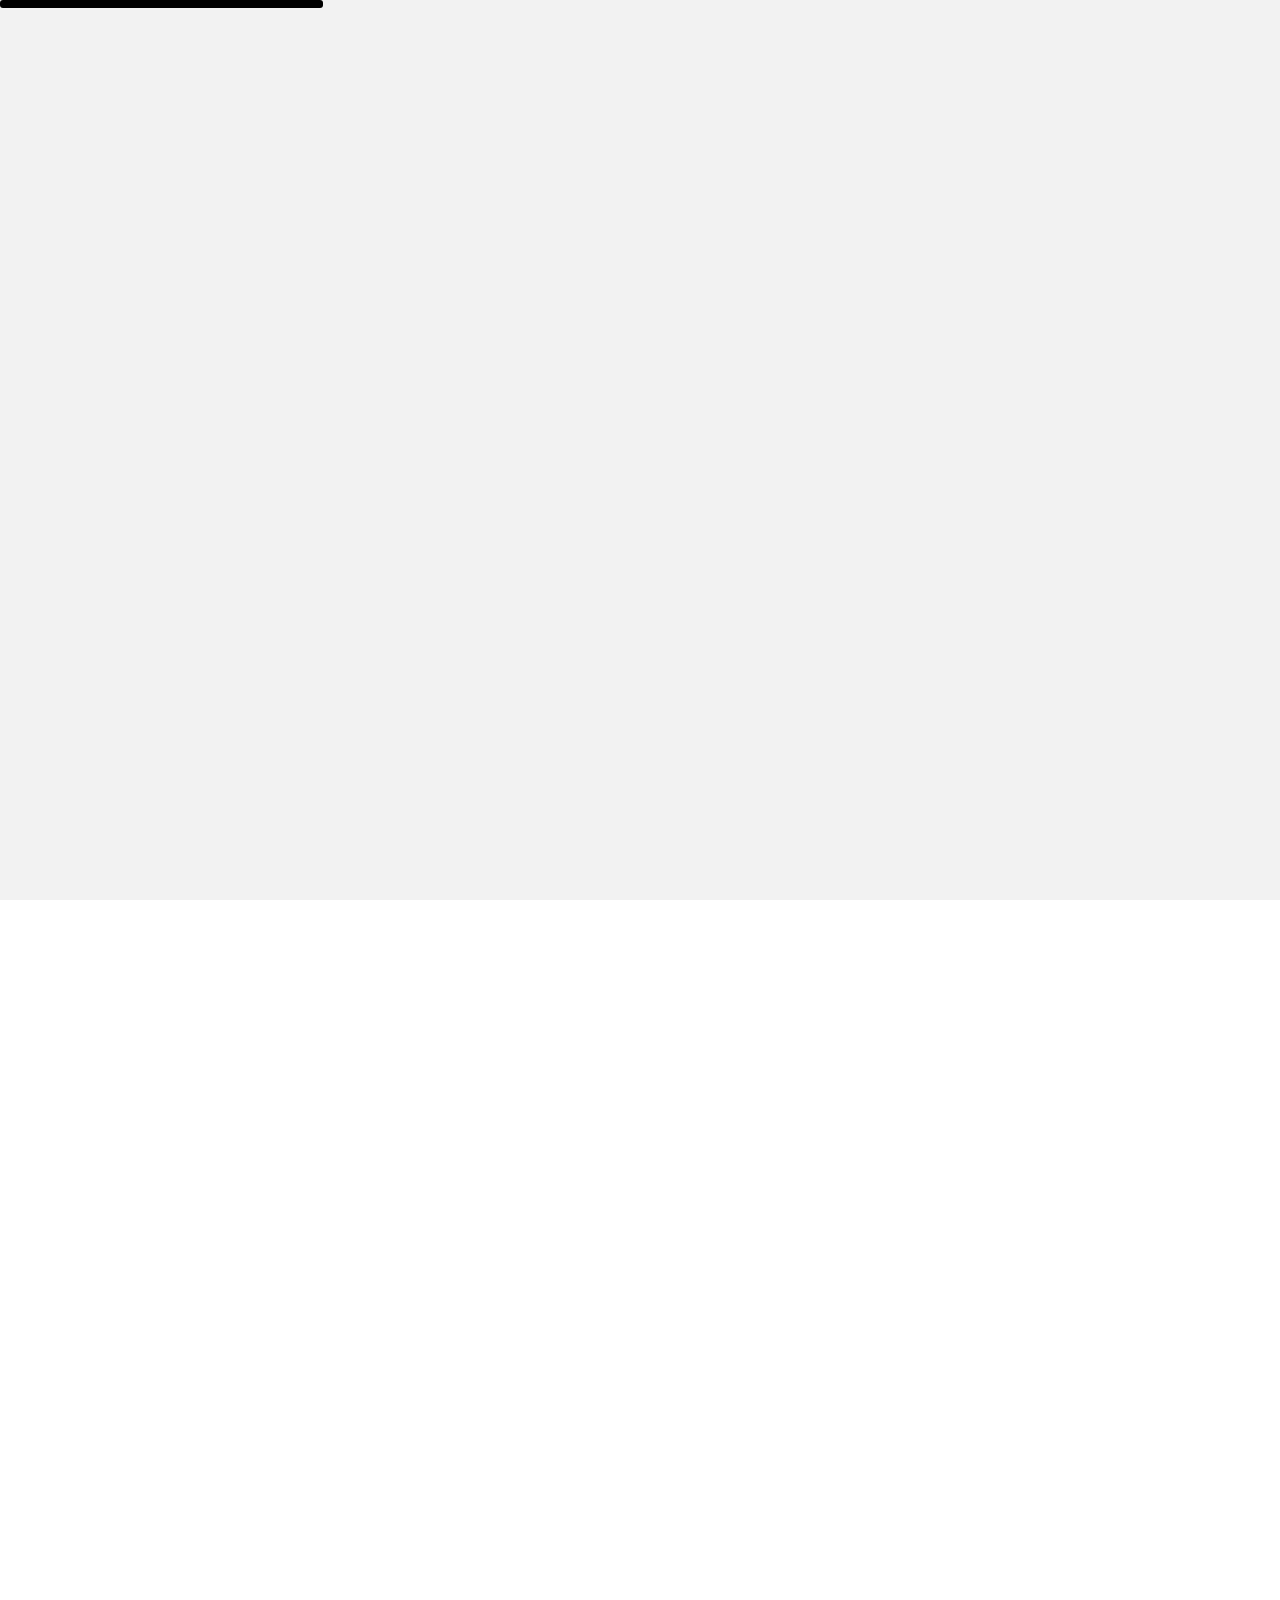
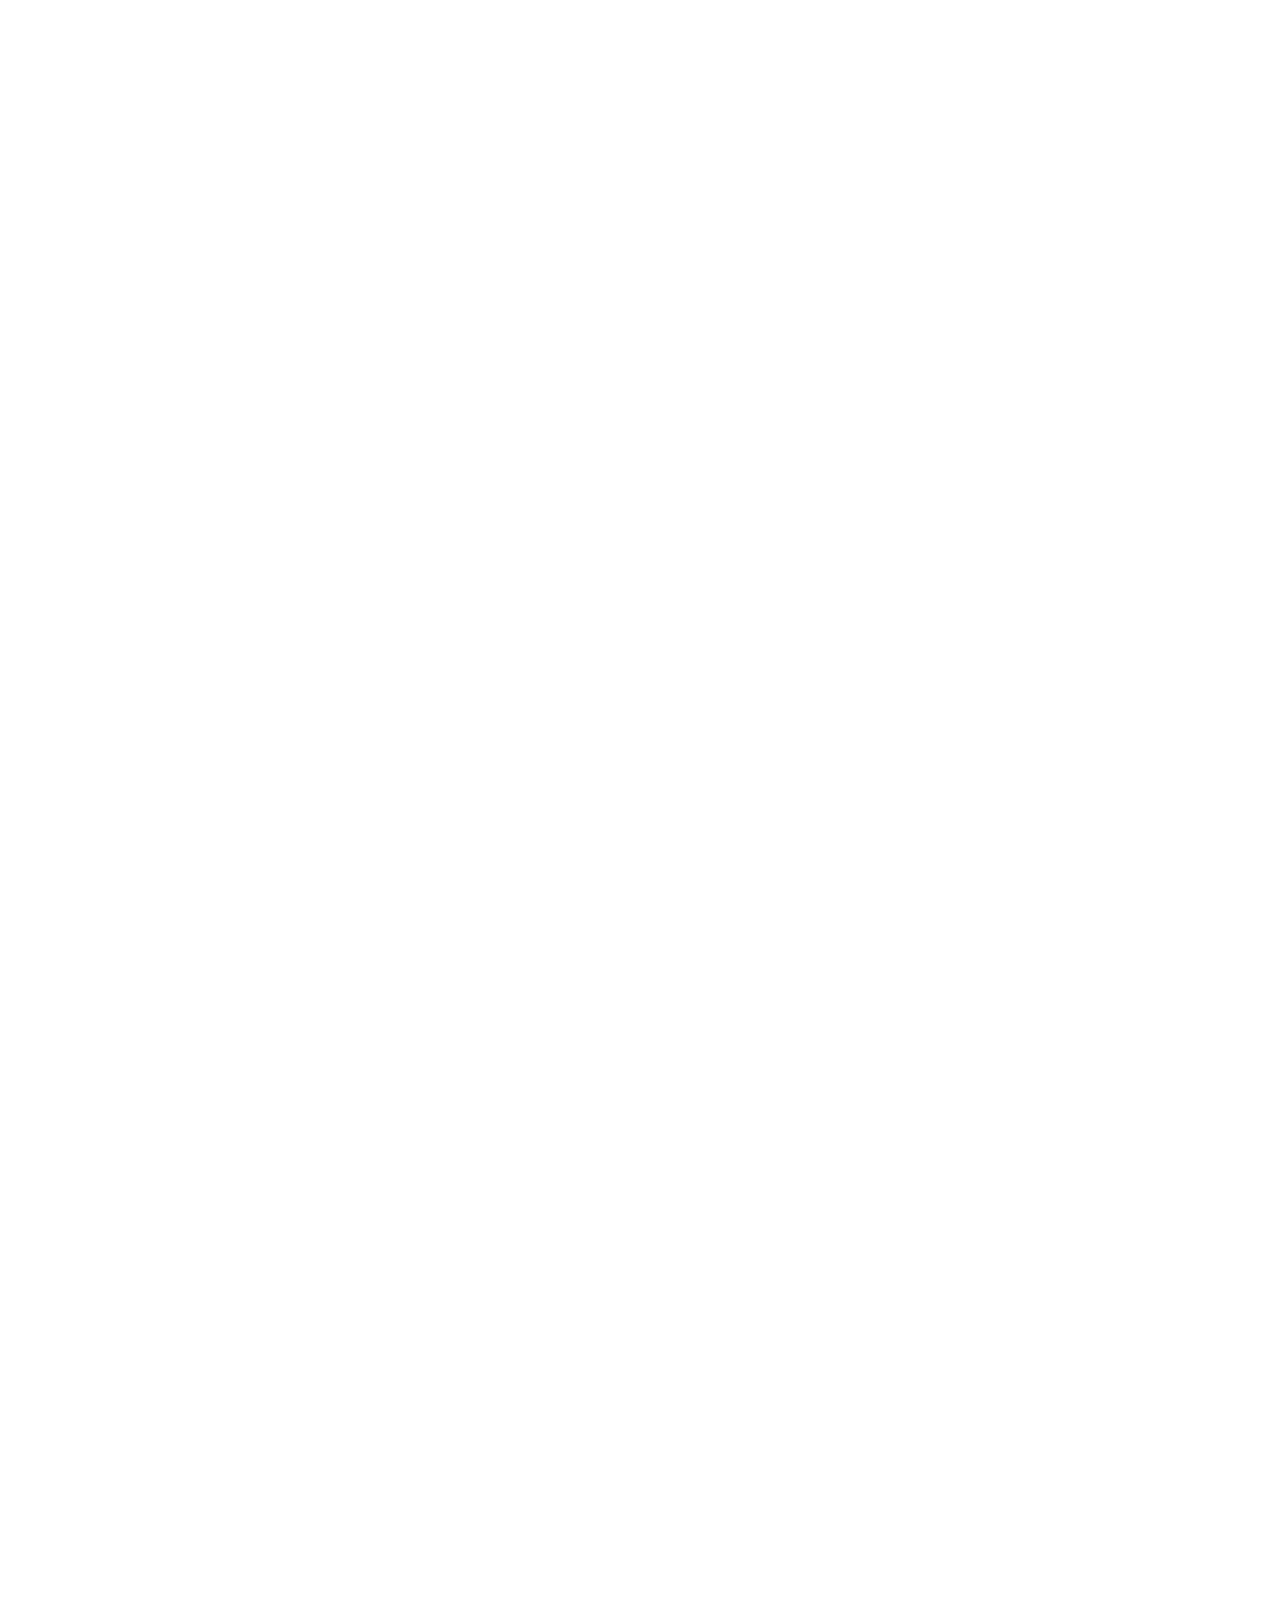
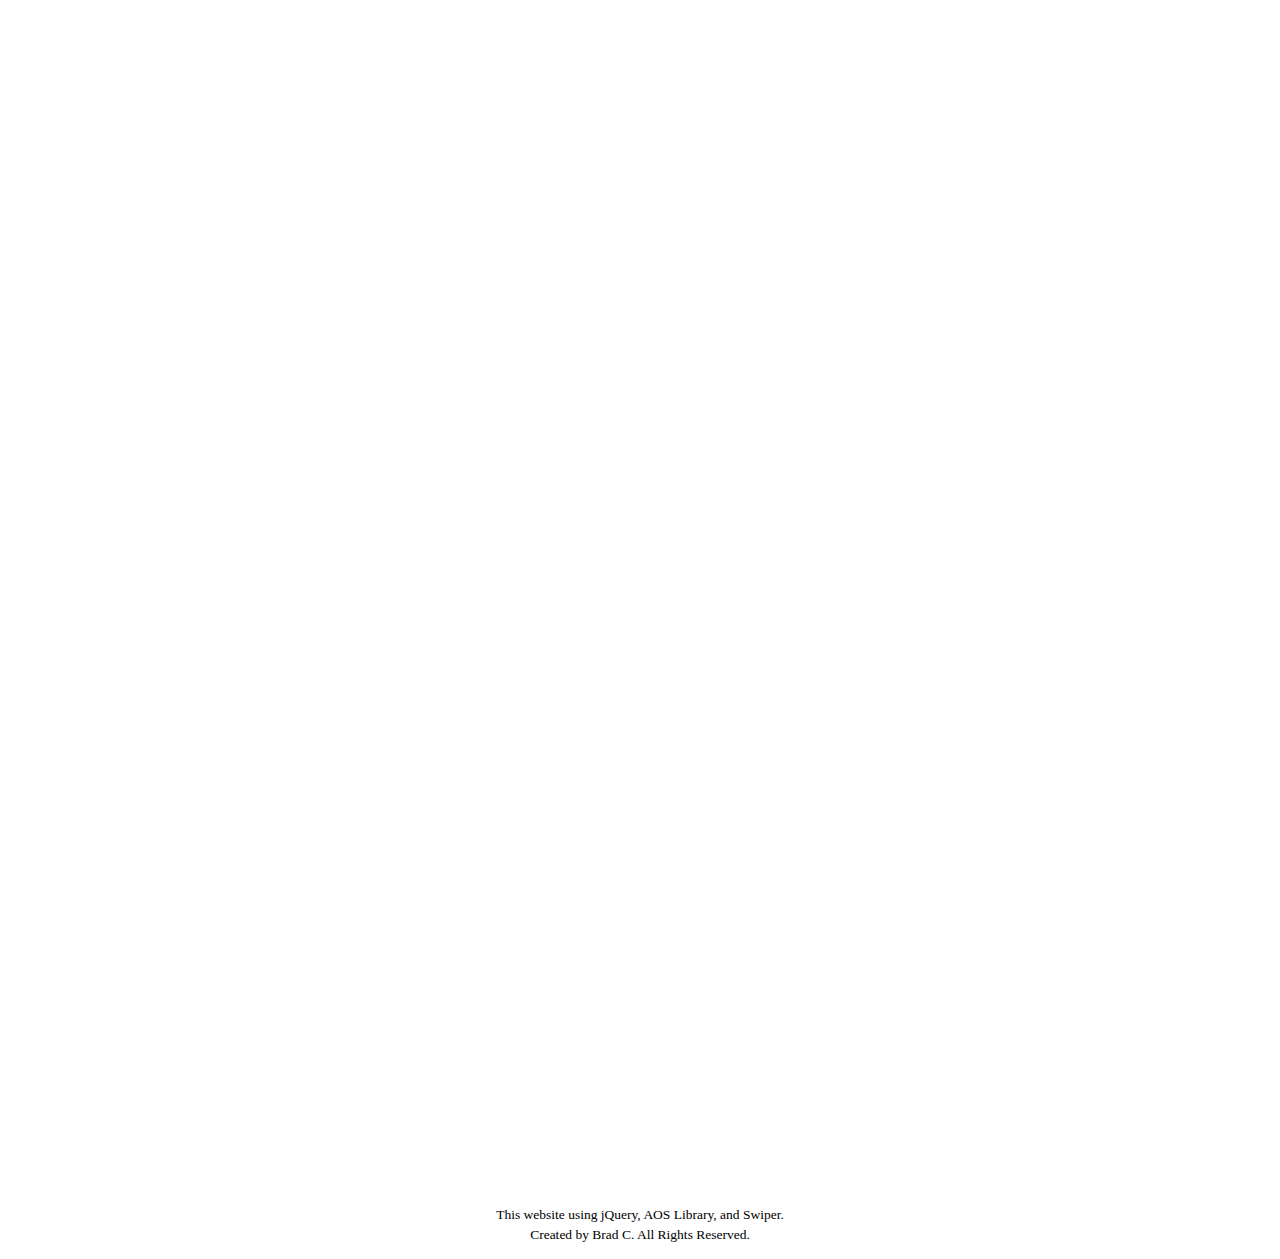
<file: index.html>
<!DOCTYPE html>
<html>

<head>

    <meta charset="utf-8">
    <title>who am I | I am who (・ω・)</title>
    <link rel="icon" href="./Image/Icon/Web Icon.ico" type="image/x-icon">
    <meta name="description" content="一個普通人的自我介紹，網站若無正常顯示請按 Crtl+F5 或 Crtl+Shift+R">
    <meta name="viewport" content="width=device-width, user-scalable=no, initial-scale=1.0, minimum-scale=1.0">
    <meta name="robots" content="none">

    <script src="https://ajax.googleapis.com/ajax/libs/jquery/3.6.0/jquery.min.js"></script>
    <script>window.jQuery || document.write('<script src="./Javascript/jQuery-3.6.0.min.js"><\/script>')</script>

    <script src="./Javascript/index.js" type="text/javascript"></script>
    <link rel="stylesheet" type="text/css" href="./Css/index.css">

    <script src="./Javascript/Aos.js" type="text/javascript"></script>
    <script>window.jQuery || document.write('<script src="https://unpkg.com/aos@2.3.1/dist/aos.js"><\/script>')</script>
    <link rel="stylesheet" type="text/css" href="./Css/Aos.css">
    <script>window.StyleSheet || document.write('<link rel="stylesheet" type="text/css" href="https://unpkg.com/aos@2.3.1/dist/aos.css">')</script>

    <script src="./Javascript/Swiper-Bundle.min.js" type="text/javascript"></script>
    <script>window.jQuery || document.write('<script src="https://cdn.jsdelivr.net/npm/swiper@8/swiper-bundle.min.js"><\/script>')</script>
    <link rel="stylesheet" type="text/css" href="./Css/Swiper-Bundle.min.css">

</head>

<body>

    <!--↓ Web Loading Progress Bar ↓-->
    <div class='progress' id="progress_div">
        <div class='bar' id='bar1'></div>
        <div class='percent' id='percent1'></div>
    </div>
    <!--↑ Web Loading Progress Bar ↑-->

    <header>
        <div data-aos="fade-down" data-aos-easing="linear" data-aos-delay="1000" data-aos-duration="1500">
            <img src="./Image/Cover/Top.jpg" alt="Top.jpg" style="border-radius: 10px;">
            <p class="illustrate">※ Illustrate By Midjourney™</p>
        </div>
    </header>

    <p class="language"><br>l&nbsp&nbsp&nbsp<a href="javascript:void(0)" onclick="change_language('cn')"
            title="中文">中文</a>&nbsp&nbsp&nbspll&nbsp&nbsp&nbsp<a href="javascript:void(0)"
            onclick="change_language('jp')" title="日本語">日本語</a>&nbsp&nbsp&nbspll&nbsp&nbsp&nbsp<a
            href="javascript:void(0)" onclick="change_language('en')" title="English">English</a>&nbsp&nbsp&nbspl</p>

    <section class="part flexbox">
        <div class="left">
            <div data-aos="fade-right" data-aos-duration="1500">
                <h1>About Me ¹</h1>
                <p class="chinese" style="display: block;">台嘎好，這裡是牙膏，有微社恐的宅宅
                    <br>中文 OK || 英文 OK || 日語 N87
                    <br>很普通的普通人，興趣很廣但都不深
                    <br>交友就看投不投緣，合者聚不合者散
                    <br>想聊天認識右邊有 FB 和 TG 可以直接加
                    <br>但先打個預防針，本人講話比較直接
                    <br>歡迎繼續往下瀏覽了解更多的我
                    <br>或是右上有個酷叉叉可以直接點下去
                </p>
                <p class="japanese" style="display: none;">ブラッドと申します。軽度コミュ障のおたく。
                    <br>中国語 OK | 英語 OK | 日本語ちょっとだけ
                    <br>ごく普通の人、興味は広いが深くない。
                    <br>友情？なるがままに、無理はできない。
                    <br>私の連絡先は右側にあります。
                    <br>よかったら交換できる。でも正直言って私は
                    <br>非常に直接的な話し方をする。わざとじゃない。
                    <br>私についてもっと知るために読んでください。
                    <br>または、右上の「X」をクリックしてください。
                </p>
                <p class="english" style="display: none;">Hi, here is Brad. A homebody has little <span
                        title="Social Anxiety Disorder">SAD</span>.
                    <br>Chinese OK | English OK | Japanese pretty limited
                    <br>Just a normal man, interest is wide but not deep.
                    <br>Friendship? Let it be. You can’t force it.
                    <br>My contact information is on the right side.
                    <br>You can add it directly. But let me speak frankly,
                    <br>I'm a straightforward guy. I didn’t mean it.
                    <br>Continue to scroll down if you want to know more.
                    <br>Or there's a cool "X" at the upper right corner can click it.
                </p>
            </div>
        </div>
        <div class="right">
            <div data-aos="fade-left" data-aos-duration="1500">
                <img class="profile" src="./Image/Icon/Profile.jpg" alt="Profile.jpg">
                <div class="contact">
                    <div class="con-icon">
                        <a href="https://www.facebook.com/boliderian" target="_blank" title="My Facebook (≧∀≦)ゞ">
                            <img src="./Image/Icon/Facebook.png" alt="Facebook.png" />
                        </a>
                    </div>
                    <div class="con-icon">
                        <a href="https://t.me/nothing_brad" target="_blank" title="My Telegram (≧∀≦)ゞ">
                            <img src="./Image/Icon/Telegram.png" alt="Telegram.png" />
                        </a>
                    </div>
                </div>
            </div>
        </div>
    </section>

    <section class="part flexbox">
        <div class="left">
            <div data-aos="fade-down" data-aos-duration="1500">
                <div class="swiper mySwiper">
                    <div class="swiper-wrapper">
                        <div class="swiper-slide"><img src="./Image/Body/Badminton.jpg" alt="Badminton.jpg"></div>
                        <div class="swiper-slide"><img src="./Image/Body/Work Out.jpg" alt="Work Out.jpg"></div>
                        <div class="swiper-slide"><img src="./Image/Body/Swimming.jpg" alt="Swimming.jpg"></div>
                        <div class="swiper-slide"><img src="./Image/Body/Piano.jpg" alt="Piano.jpg"></div>
                    </div>
                    <div class="swiper-pagination"></div>
                    <div class="swiper-button-next"></div>
                    <div class="swiper-button-prev"></div>
                </div>
            </div>
        </div>
        <div class="right">
            <div data-aos="fade-down" data-aos-duration="1500">
                <h1>Spare Time ²</h1>
                <p class="chinese" style="display: block;">平時運動喜歡打羽球、健身和游泳
                    <br>只要不運動就會渾身不對勁的怪人
                    <br>有學過一點鋼琴，但只會在心情差的時候彈
                    <br>
                    <br>有玩遊戲、看動畫，但沒看任何 V
                </p>
                <p class="japanese" style="display: none;">バドミントン、筋トレ、水泳が好き。
                    <br>運動しないと変な感じがする人。
                    <br>ピアノも弾けますが、あまり上手ではない。
                    <br>それに、悲しいことがあったときだけやるんだ。
                    <br>
                    <br>ゲーム、アニメ、Vtuber は見ない。
                </p>
                <p class="english" style="display: none;">I like playing badminton, jogging, working out and swimming.
                    <br>As long as I don't exercise, I will feel strange and weird.
                    <br>I play the piano, but not very well. And I only do it when I'm upset.
                    <br>
                    <br>Gaming, Anime, but I don't watch any Vtuber.
                </p>
            </div>
        </div>
    </section>

    <section class="part flexbox">
        <div class="left">
            <div data-aos="fade-down-right" data-aos-duration="1500">
                <h1>Games ³</h1>
                <p class="chinese" style="display: block;">遊戲的部分，其實坑滿多的，比較常玩
                    <br>Apex、R6、WarThunder 和 Minecraft
                    <br>手遊有玩碧藍航線、原神和星穹鐵道
                </p>
                <p class="japanese" style="display: none;">ゲームの部分で、最近よくプレイしているゲームは
                    <br>Apex、R6、WarThunder と Minecraft。
                    <br>ソシャゲ：アズールレーン、原神、スターレイル。
                </p>
                <p class="english" style="display: none;">Talk to games. I play lots of games, like
                    <br>Apex、R6、WarThunder and Minecraft.
                    <br>Moblie game Azur Lane, Genshin Impact and Star Rails.
                </p>
            </div>
        </div>
        <div class="right">
            <div data-aos="fade-up-left" data-aos-duration="1500">
                <img class="clip-trapezoid-ds" src="./Image/Body/Games.jpg" alt="Games.jpg">
            </div>
        </div>
    </section>

    <section class="part flexbox">
        <div class="left">
            <div data-aos="fade-up-left" data-aos-duration="1500">
                <img class="clip-trapezoid-us" src="./Image/Body/Anime.jpg" alt="Anime.jpg">
            </div>
        </div>
        <div class="right">
            <div data-aos="fade-down-right" data-aos-duration="1500">
                <h1>Anime ⁴</h1>
                <p class="chinese" style="display: block;">動畫基本上各季新番討論度不錯的都會看
                    <br>特別是療育番跟搞笑番一定會看
                    <br>社畜需要多點治癒正能量緩解職場上的殘酷
                    <br>
                    <br>聲優主推工藤晴香
                    <br>歌手主推 milet
                </p>
                <p class="japanese" style="display: none;">基本的に、話題性のあるアニメはよく見る。
                    <br>特に感動的なと面白いアニメは必ず見ます。
                    <br>職場の残酷さを和らげるために、
                    <br>ポジティブなエネルギーが必要だからです。
                    <br>
                    <br>好きな声優、工藤晴香。
                    <br>好きな歌手、milet。
                </p>
                <p class="english" style="display: none;">Basically, I watch every anime has a good discussion.
                    <br>Especially touching or funny anime. I'll' definitely watch it.
                    <br>Cause I need some positive energy to ease the cruelty of workplace.
                    <br>
                    <br>Favorite voice actress, Kudou Haruka.
                    <br>Favorite singer, milet.
                </p>
            </div>
        </div>
    </section>

    <section class="part flexbox">
        <div class="left">
            <div data-aos="fade-up" data-aos-duration="1500">
                <h1>Others ⁵</h1>
                <p class="chinese" style="display: block;">資管系畢業，現在是個社畜軟體工程師
                    <br>喜歡研究電腦硬體，也喜歡研究資訊界的新知
                    <br>不過啊都沒有到很精通就是了，畢竟嘛
                    <br>資管系的特點就是什麼都學什麼都不精通
                    <br>
                    <br>偶爾下廚料理填飽自己，也有在玩攝影
                    <br>但只是用手機隨手拍的，連業餘都稱不上
                </p>
                <p class="japanese" style="display: none;">情報管理学科卒業、現在はソフト開発者です。
                    <br>PC の新しい科学技術情報を勉強するのが好き。
                    <br>でも、あまり上手ではない。結局、情報管理学科
                    <br>の特徴は何でも学ぶが、何も得意ではない。
                    <br>
                    <br>料理が好きで、写真も好きです。
                    <br>アマチュアでもないのに、
                    <br>スマホで写真を撮っているだけ。
                </p>
                <p class="english" style="display: none;">Graduated from the Department of Information Management.
                    <br>Now working as a software engineer.
                    <br>Like study hardware and new sci. & tech. info. about computer.
                    <br>But not very proficient is it, After all...The characteristic
                    <br>of IM is they learn everything and unproficient in everything.
                    <br>
                    <br>Sometimes cooking, and also like photography.
                    <br>But just a cellphone camera lover, not even an amateur.
                </p>
            </div>
        </div>
        <div class="right">
            <div data-aos="fade-up" data-aos-duration="1500">
                <div class="swiper mySwiper">
                    <div class="swiper-wrapper">
                        <div class="swiper-slide"><img src="./Image/Body/Construction.jpg" alt="Construction.jpg"></div>
                        <div class="swiper-slide"><img src="./Image/Body/Cooking.jpg" alt="Cooking.jpg"></div>
                        <div class="swiper-slide"><img src="./Image/Body/Photographic.jpg" alt="Photographic.jpg"></div>
                    </div>
                    <div class="swiper-pagination"></div>
                    <div class="swiper-button-next"></div>
                    <div class="swiper-button-prev"></div>
                </div>
            </div>
        </div>
    </section>

    <!-- <footer>
        <div data-aos="zoom-in" data-aos-duration="1500">
            <img src="./Image/Cover/Bottom.jpg" alt="Bottom.jpg">
            <p class="illustrate">※ Illustrate By Midjourney™</p>
        </div>
    </footer> -->

    <div class="quote">
        <p>This website using jQuery, AOS Library, and Swiper.
            <br>Created by Brad C. All Rights Reserved.
        </p>
    </div>

    <input type="hidden" id="progress_width" value="0">

</body>

</html>
</file>
<file: Css/index.css>
html {
    background-image: url("../Image/Background.jpg");
    background-size: 100%;
    background-repeat: repeat-y;
    background-attachment: fixed;
}

body {
    position: relative;
    height: 100%;
    width: auto;
}

img {
    max-width: 100%;
    height: auto;
}

a:link {
    text-decoration: none;
    color: black;
}

a:visited {
    text-decoration: none;
    color: black;
}

a:hover {
    text-decoration: underline;
    color: gray;
}

a:active {
    text-decoration: none;
    color: black;
}

header {
    position: relative;
}

section {
    height: auto;
    width: 90%;
    margin-left: 5%;
    margin-right: 5%;
    margin-top: 8%;
}

footer {
    margin-top: 8%;
}

/* ↓ Font-Style ↓ */
/*EN H1 Font*/
@font-face {
    font-family: "foxlite";
    src: url(../Font/Foxlite.woff)  format("woff"),
    url(../Font/Foxlite.ttf)  format("truetype");
}

/*EN Index Font*/
@font-face {
    font-family: "mufanpfs";
    src: url(../Font/Mufanpfs.woff)  format("woff"),
    url(../Font/Mufanpfs.ttf)  format("truetype");
}

/*JP Index Font*/
@font-face {
    font-family: "setofont";
    src: url(../Font/SetoFont.woff)  format("woff"),
    url(../Font/SetoFont.ttf)  format("truetype");
}

/*ZH-TW Index Font*/
@font-face {
    font-family: "naikai";
    src: url(../Font/NaikaiFont.woff)  format("woff"),
    url(../Font/NaikaiFont.ttf)  format("truetype");
}

/* Language Option Font*/
@font-face {
    font-family: "honmaru";
    src: url(../Font/Honmaru.woff) format("woff"),
    url(../Font/Honmaru.ttf)  format("truetype");
}

h1 {
    font-family: foxlite;
    font-size: 6vmin;
    text-align: center;
    color: black;
}

.chinese {
    font-family: naikai;
    font-size: 3.5vmin;
    text-align: center;
    line-height: 150%;
    color: black;
}

.english {
    font-family: mufanpfs;
    font-size: 4vmin;
    text-align: center;
    color: black;
}

.japanese {
    font-family: setofont;
    font-size: 3.5vmin;
    text-align: center;
    color: black;
}

.language {
    font-family: honmaru;
    font-size: 3.5vmin;
    text-align: center;
    color: black;
}

/* ↑ Font-Style ↑ */

/* ↓ Slider ↓ */
.swiper {
    width: 100%;
    height: 100%;
}

.swiper-slide {
    text-align: center;
    font-size: 18px;

    display: -webkit-box;
    display: -ms-flexbox;
    display: -webkit-flex;
    display: flex;
    -webkit-box-pack: center;
    -ms-flex-pack: center;
    -webkit-justify-content: center;
    justify-content: center;
    -webkit-box-align: center;
    -ms-flex-align: center;
    -webkit-align-items: center;
    align-items: center;
}

.swiper-slide img {
    display: block;
    width: 100%;
    height: 100%;
    object-fit: cover;
}

/* ↑ Slider ↑ */

/* ↓ Loading Bar ↓ */
.progress {
    position: fixed;
    left: 0px;
    top: 0px;
    width: 100%;
    height: 100%;
    z-index: 9999;
    background-color: #F2F2F2;
}

.bar {
    background-color: black;
    width: 0%;
    height: 8px;
    border-radius: 3px;
}

.percent {
    position: absolute;
    display: inline-block;
    top: 3px;
    left: 48%;
}

/* ↑ Loading Bar ↑ */

.illustrate {
    text-align: center;
    font-size: 1.5vmin;
    margin-top: 1px;
    color: black;
}

.part.flexbox {
    display: flex;
    text-align: center;
    justify-content: center;
    align-items: center;
}

.part.flexbox .left {
    width: 50%;
    height: 70vh;
    margin: auto;
}

.part.flexbox .right {
    width: 50%;
    height: 70vh;
    margin: auto;
}

.profile {
    width: 35%;
    height: 35%;
    display: block;
    margin-left: auto;
    margin-right: auto;
    margin-bottom: 5%;
    clip-path: circle(50%);
}

.contact {
    width: 70%;
    height: 70%;
    display: block;
    margin-left: auto;
    margin-right: auto;
    margin-top: 5%;
    border-collapse: separate;
    border-spacing: 20px;
}

.contact img {
    width: 40%;
    height: 40%;
}

.con-icon {
    display: table-cell;
}

.quote {
    text-align: center;
    font-size: 1.5vmin;
    line-height: 150%;
    margin-top: 50px;
}

/* ↓ Img Mask ↓ */
.clip-trapezoid-us {
    clip-path: polygon(0% 100%, 100% 100%, 85% 0%, 0% 0%);
}

.clip-trapezoid-ds {
    clip-path: polygon(15% 100%, 100% 100%, 100% 0%, 0% 0%);
}

/* ↑ Img Mask ↑ */
</file>
